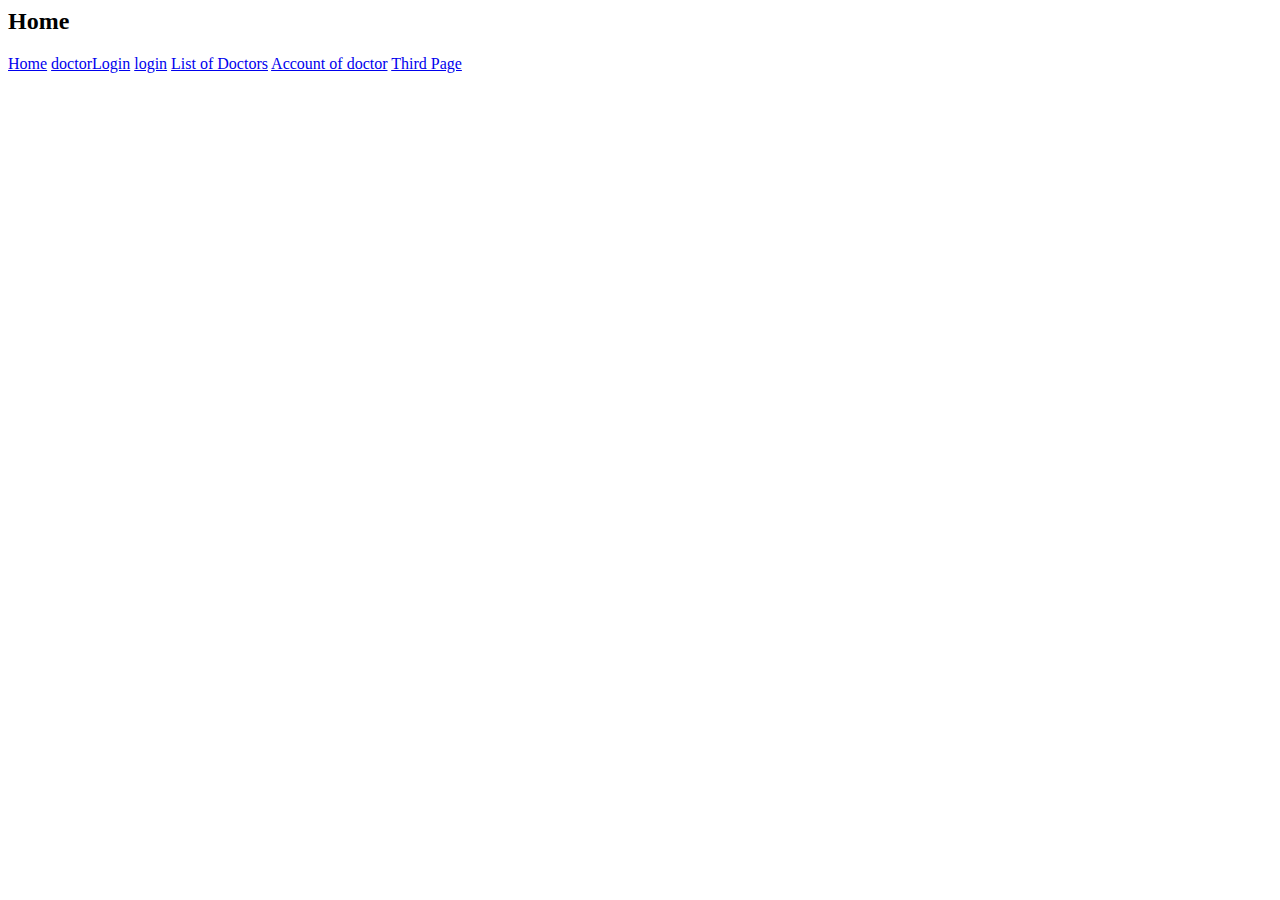
<file: WebContent/MainPage.html>
<html>
<head>
<meta charset="UTF-8">
<title>firstPage</title>
</head>
<body>
<h2>Home</h2>
<a href="#/home">Home</a>
<a href="#/doctorLogin">doctorLogin</a>
<a href="#/login">login</a>
<a href="#/Doctors">List of Doctors</a>
<a href="#/DoctorAccount">Account of doctor</a>
<a href="#/thirdPage">Third Page</a>

 </body>
</html>
</file>
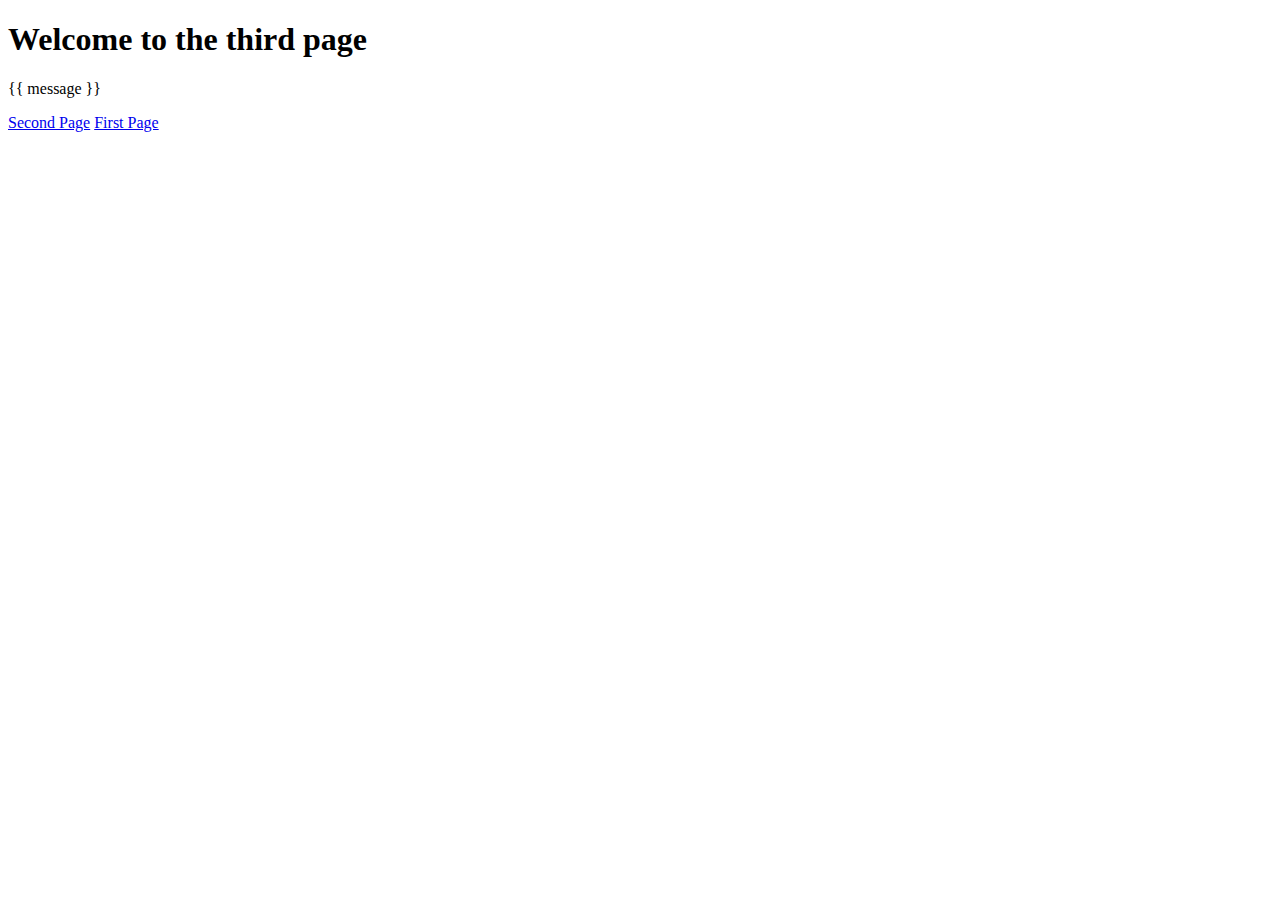
<file: WebContent/thirdPage.html>
<!DOCTYPE html>
<html>
<head>
<meta charset="UTF-8">
<title>Insert title here</title>
</head>
<body>
<div class="jumbotron text-center">
        <h1>Welcome to the third page</h1>

        <p>{{ message }}</p>
        <a href="#/DoctorAccount">Second Page</a>
        <a href="#/firstPage">First Page</a>
  </div></body>
</html>
</file>
